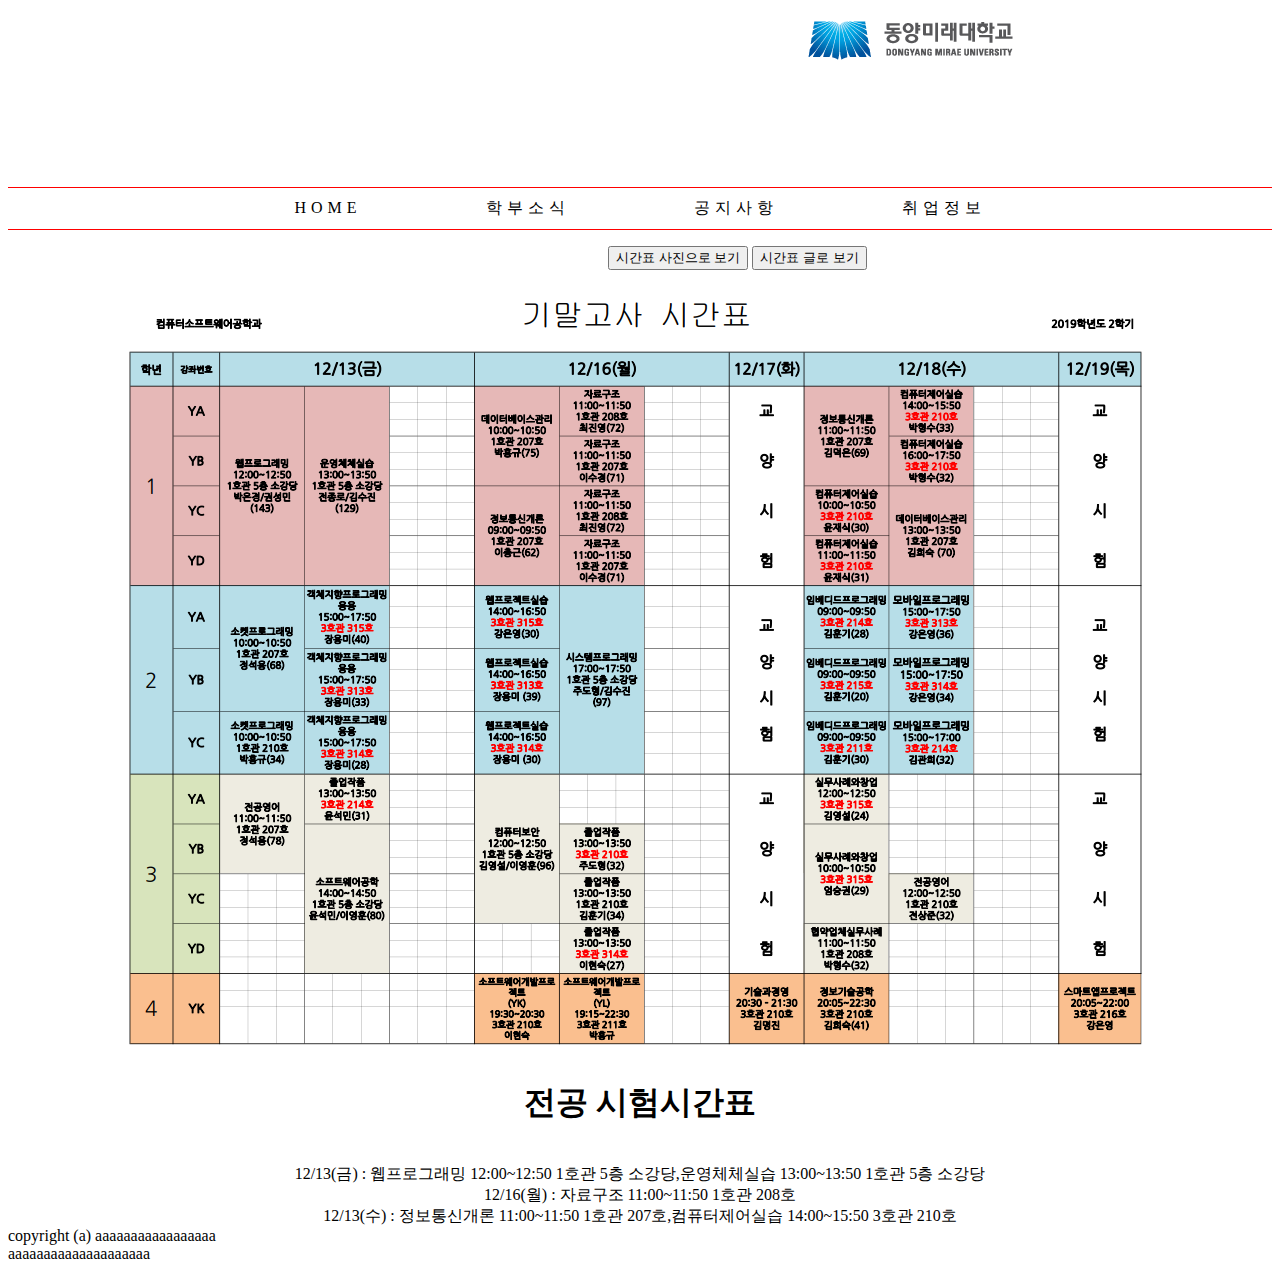
<file: 2.html>
<!DOCTYPE html>
<html lang="en" dir="ltr">
  <head>
    <meta charset="utf-8">
    <title></title>
    <link href="mystyle.css" rel="stylesheet">
  </head>
  <style>
  div {
    text-align: center;
  }
  form {
    margin-left: 600px;
  }
  </style>
  <body>
    <header>
      <h1> <img src="dong.png"> </h1>
    </header>
    <nav>
      <ul>
        <li><a href="index.html">Home</a></li>
        <li><a href="fade.html">학부소식</a></li>
        <li><a href="2.html">공지사항</a></li>
        <li><a href="move.html">취업정보</a></li>
      </ul>
    </nav>
    <script src="http://code.jquery.com/jquery-3.3.1.js"></script>
    <script>
          $(document).ready(function () {
                $("#stoggle").click(function () {
                    $(".slide").slideToggle(3000);
                  });
                  $("#toggle").click(function () {
                      $(".slide2").slideToggle(3000);
                    });
                  });
                  </script>
    <form>
    <input type="button" id="stoggle" value="시간표 사진으로 보기">
    <input type="button" id="toggle" value="시간표 글로 보기">
  </form>
    <div class="slide">
      <img src="test1.png">
    </div>
    <div class="slide2">
      <h1>전공 시험시간표</h1><br>
      12/13(금) : 웹프로그래밍 12:00~12:50 1호관 5층 소강당,운영체체실습 13:00~13:50 1호관 5층 소강당<br>
      12/16(월) : 자료구조 11:00~11:50 1호관 208호 <br>
      12/13(수) : 정보통신개론 11:00~11:50 1호관 207호,컴퓨터제어실습 14:00~15:50 3호관 210호<br>
      <width="500" height="600">
    </div>
    <footer>
      copyright (a) aaaaaaaaaaaaaaaaa <br>
      aaaaaaaaaaaaaaaaaaaa
    </footer>
  </body>
</html>
</file>
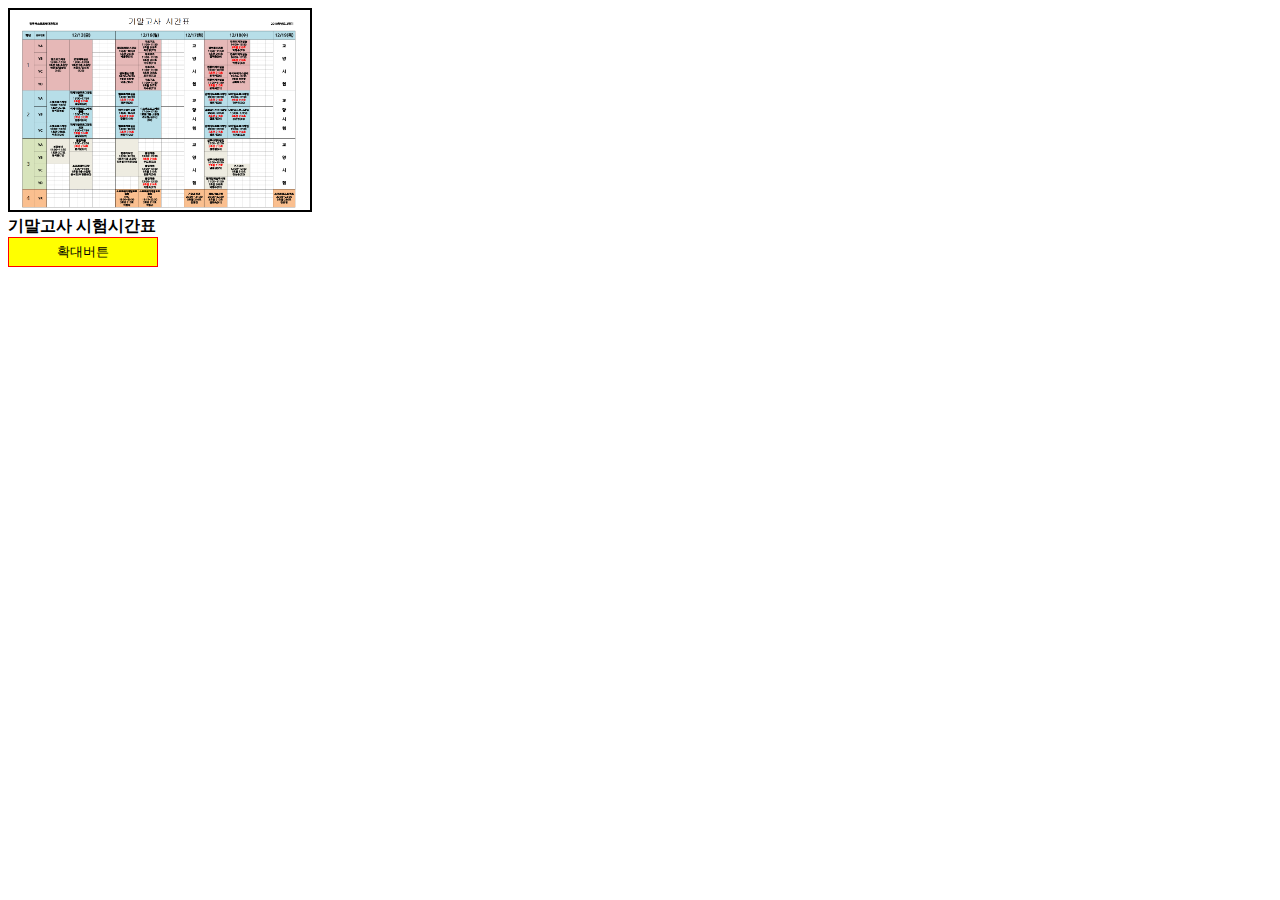
<file: animation.html>
<!doctype html>
<html><head><title>연습</title><meta charset="utf-8">
    <style>
      input {
background:  yellow;
width: 150px;
height: 30px;
border: 1px solid red;
      }
      img{
        border: 2px solid black;
      }

      </style>
    <script src="http://code.jquery.com/jquery-3.3.1.js"></script>
    <script>
          $(document).ready(function () {
          $("#btn").click(function () {
                 $("img").animate({width : "800px"}, 1000);
                 $("img").animate({height : "600px"}, 1000);
                 $("img").animate({borderRadius : "50px"}, 1000);
                  });
                  });
                  </script>
  </head>
  <body>
   <img src="test1.png" width="300" height="200"
   ><br><b>기말고사 시험시간표</b><br>
   <input type="button" id="btn" value="확대버튼">
  </body>
</html>
</file>
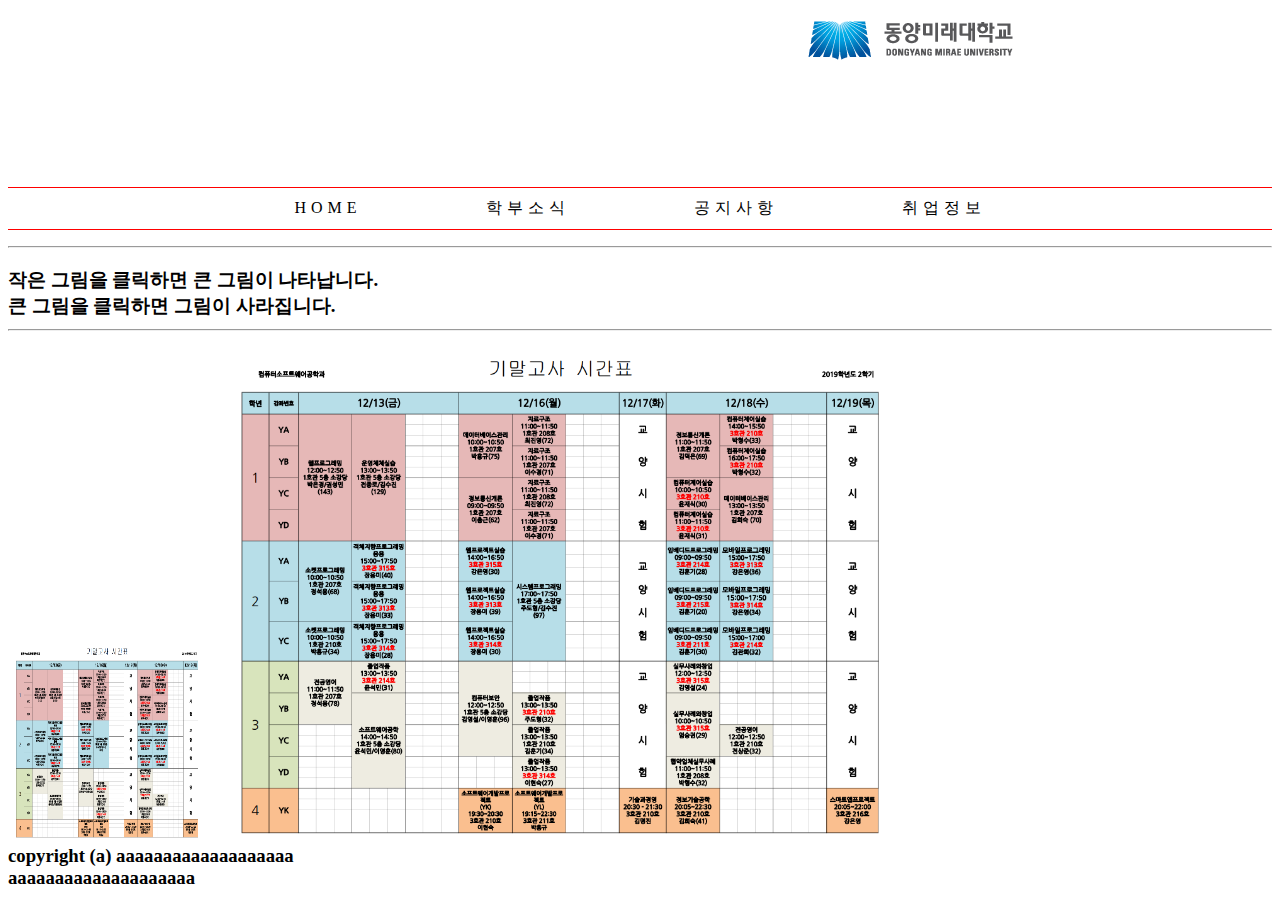
<file: fade.html>
<!doctype html>
<html><head><title></title><meta charset="utf-8">
  <link href="mystyle.css" rel="stylesheet">
</head>
<body>
  <header>
    <h1> <img src="dong.png"> </h1>
  </header>
  <nav>
    <ul>
      <li><a href="index.html">Home</a></li>
      <li><a href="fade.html">학부소식</a></li>
      <li><a href="2.html">공지사항</a></li>
      <li><a href="move.html">취업정보</a></li>
    </ul>
  </nav>
<hr>
<h3>작은 그림을 클릭하면 큰 그림이 나타납니다.<br>
    큰 그림을 클릭하면 그림이 사라집니다.<br>
<hr>
<script src="http://code.jquery.com/jquery-3.3.1.js"></script>
<script>
      $(document).ready(function(){
      $("#s1").click(function()
      {$("#big1").fadeIn(1000);
      });
      $("#big1").click(function () {
      $("#big1").fadeOut(1000);
      });
      });
</script></head>
<body>
            <img src="test1.png" id="s1"width ="200" height = 200>
              <img src="test1.png" id="big1" width ="700" height = 500>
</body>
<footer>
  copyright (a) aaaaaaaaaaaaaaaaaaa <br>
  aaaaaaaaaaaaaaaaaaaa
</footer>
</html>
</file>
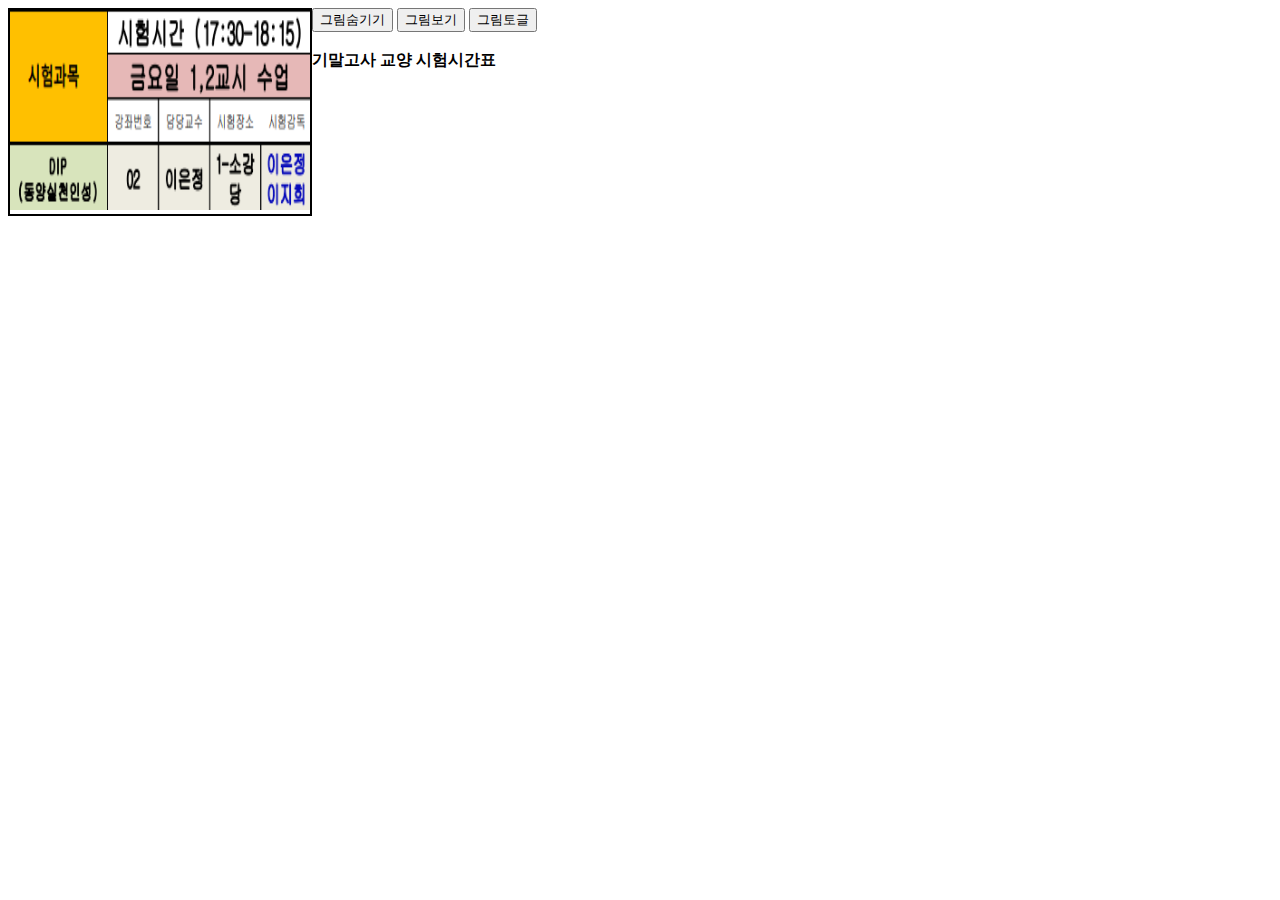
<file: hide.html>
<!DOCTYPE html>
<html lang="en" dir="ltr">
  <head>
    <meta charset="utf-8">
    <title></title>
    <style>
      .special {

        border: 2px solid black;
        float: left;
      }
      </style>
      <script src="http://code.jquery.com/jquery-3.3.1.js"></script>
      <script>
            $(document).ready(function () {
            $("#hide").click(function () {
                   $(".special").hide();
                       });
                   $("#show").click(function () {
                     $(".special").show();
                    });
                    $("#toggle").click(function () {
                      $(".special").toggle();
                     });
                      });
                    </script>
  </head>
  <body>

  <div class="special" id="sun">
    <img src="test2.PNG" width="300" height="200">
  </div>
  <form>
    <input type="button" id="hide" value="그림숨기기">
    <input type="button" id="show" value="그림보기">
    <input type="button" id="toggle" value="그림토글">
  </form>
  <br><b>기말고사 교양 시험시간표</b><br>
  </body>
</html>
</file>
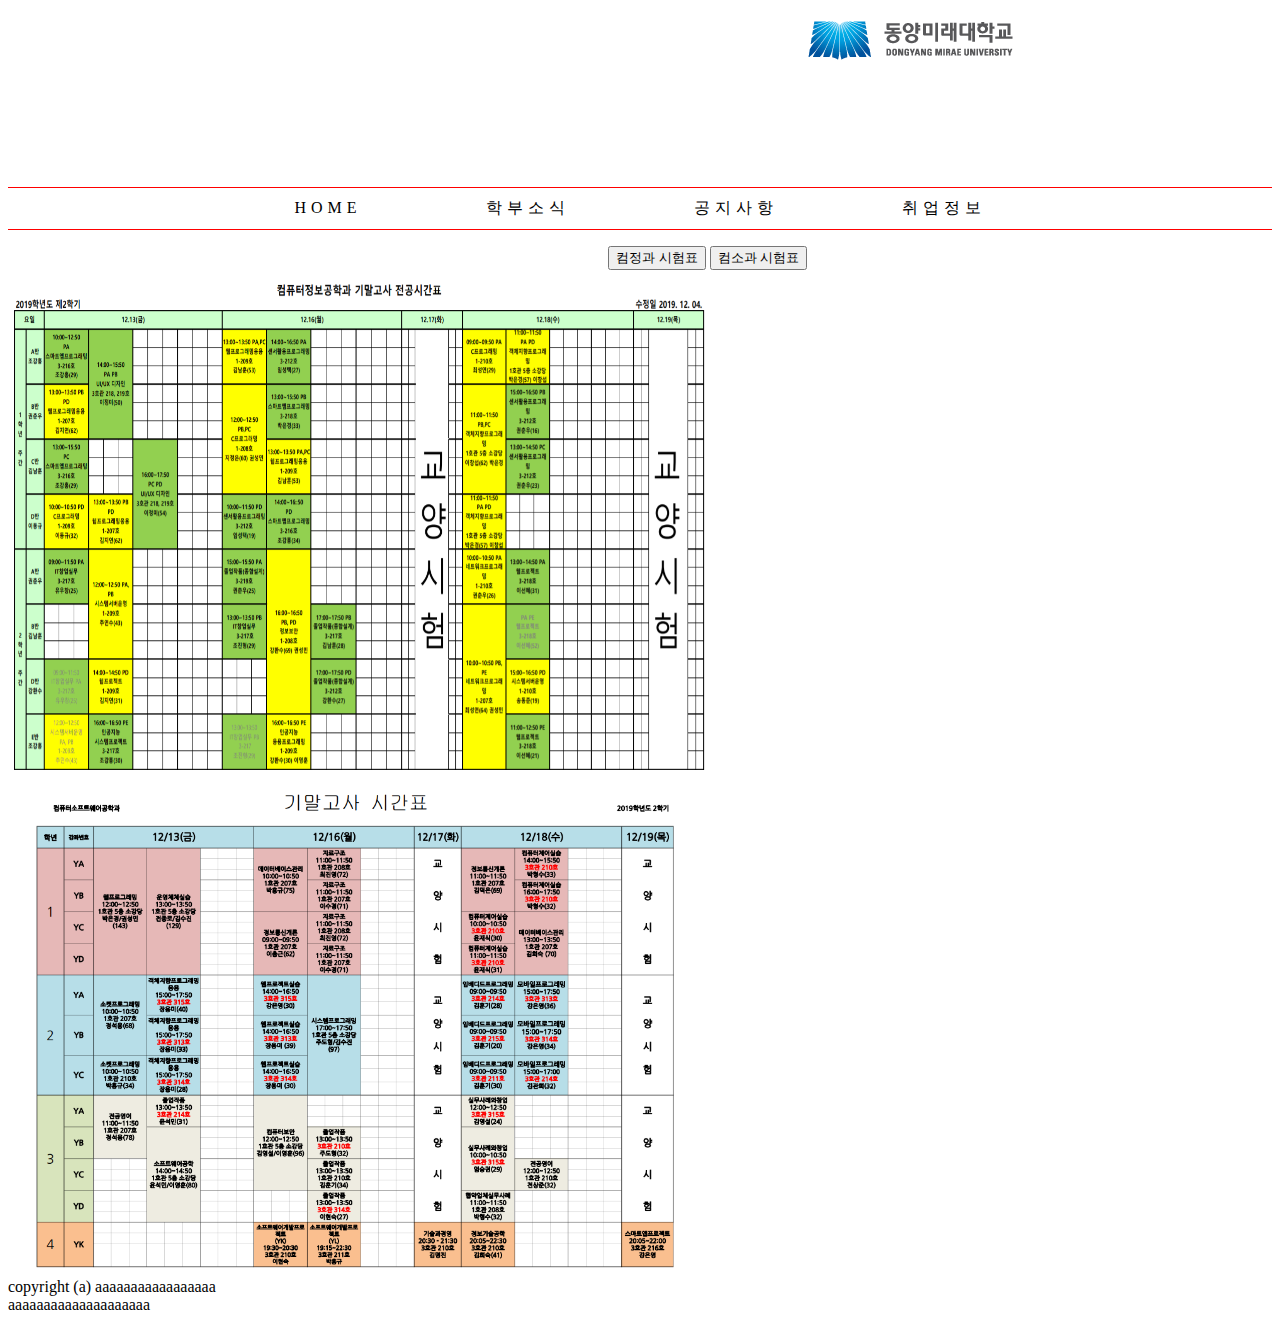
<file: move.html>
<!DOCTYPE html>
<html lang="en" dir="ltr">
  <head>
    <meta charset="utf-8">
    <title></title>
    <link href="mystyle.css" rel="stylesheet">
  </head>
  <style>
  div {
   float: left;

  }
  form {
    margin-left: 600px;
  }


  </style>
  <body>
    <header>
      <h1> <img src="dong.png"> </h1>
    </header>
    <nav>
      <ul>
        <li><a href="index.html">Home</a></li>
        <li><a href="fade.html">학부소식</a></li>
        <li><a href="2.html">공지사항</a></li>
        <li><a href="move.html">취업정보</a></li>
      </ul>
    </nav>
    <script src="http://code.jquery.com/jquery-3.3.1.js"></script>
    <script>
    $(document).ready(function( ){
    $("#btn").click(function( ){
     $("#left").toggle( );
     $("#btn2").click(function( ){
      $("#right").toggle( );
       });
      });
     });
            </script>
            <form>
              <input type="button" id="btn" value="컴정과 시험표">
              <input type="button" id="btn2" value="컴소과 시험표">
            </form>
            <div>
              <img src="test3.PNG" id="left" width="700px" height="500px">
              <img src="test1.png" id="right" width="700px" height="500px">

            </div>
            </body>
   <footer>
     copyright (a) aaaaaaaaaaaaaaaaa <br>
     aaaaaaaaaaaaaaaaaaaa
   </footer>

</html>
</file>
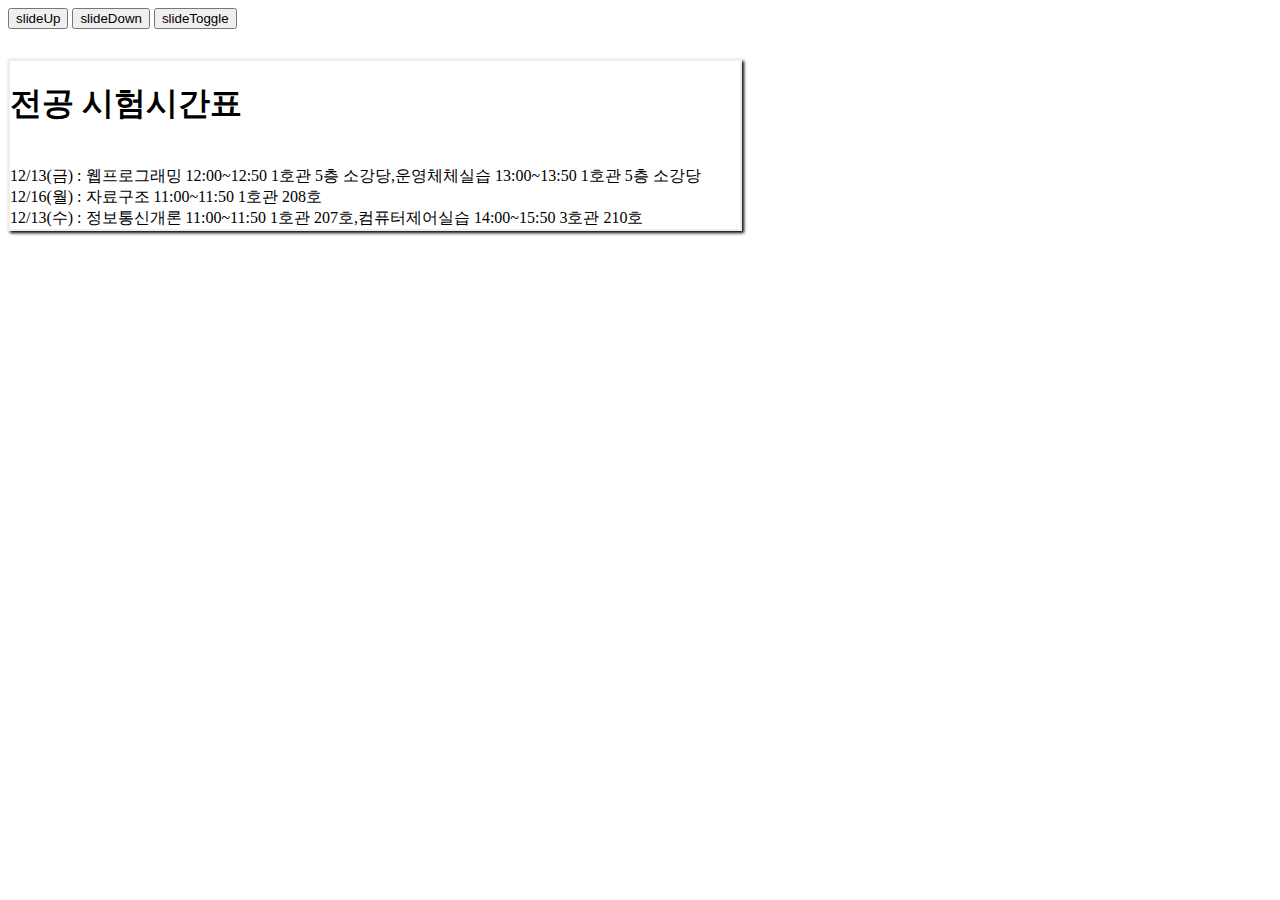
<file: slideupdown.html>
<!doctype html>
<html><head><title>연습</title><meta charset="utf-8">
    <style>
      .slide {

        width: 730px;
        border: 2px solid #eee;
        box-shadow: 2px 2px 3px #000;
        float: left;
        margin-top: 30px;
        margin-right: 20px;
      }
      </style>
    <script src="http://code.jquery.com/jquery-3.3.1.js"></script>
    <script>
          $(document).ready(function () {
          $("#sup").click(function () {
                 $(".slide").slideUp(3000);
                });
                $("#sdown").click(function () {
                    $(".slide").slideDown(3000);
                });
                $("#stoggle").click(function () {
                    $(".slide").slideToggle(3000);
                  });
                  });
                  </script>
  </head>
  <body>
 <form>
   <input type="button" id="sup" value="slideUp">
   <input type="button" id="sdown" value="slideDown">
   <input type="button" id="stoggle" value="slideToggle">
 </form>
 </div>
 <div class="slide">
   <h1>전공 시험시간표</h1><br>
   12/13(금) : 웹프로그래밍 12:00~12:50 1호관 5층 소강당,운영체체실습 13:00~13:50 1호관 5층 소강당<br>
   12/16(월) : 자료구조 11:00~11:50 1호관 208호 <br>
   12/13(수) : 정보통신개론 11:00~11:50 1호관 207호,컴퓨터제어실습 14:00~15:50 3호관 210호<br>
   <width="500" height="600">
 </div>
  </body>
</html>
</file>
<file: mystyle.css>
header {
  height: 150px;
  margin : 10px;
}
header h1{
  margin-left: 790px;
}
nav {
  margin : 0px;
}
nav ul {
  list-style: none;
  text-align: center;
  border-top: 1px solid red;
  border-bottom: 1px solid red;
  padding: 10px 0;
}
nav ul li {
  display: inline;
  text-transform: uppercase;
  padding: 0 10px;
  margin: 50px;
  letter-spacing: 5px;
}
nav ul li a {
  text-decoration: none;
  color: black;
}
nav ul li a:hover {
  text-decoration: underline;
  color:orange;
}
 aside#left{
   width: 150px;
   float: left;
 }
 #left ul{
   color: #fff;
   list-style: none;
   text-indent: 15px;
 }
 #left h3{
   background: #e3e3e3;
 }
 #left ul li {
   background: #3f3f3f;
   font-size: 20px;
   width: 200px;
 }
 #left ul li a{
   text-decoration: none;
   color: #fff;
   display: block;
 }
 #left ul li a:hover {
   background:  #d03;
 }
 #main{
   color: #444;
   overflow: hidden;
   float: left;
   margin-left: 0px;
 }
 footer {
   clear: both;
 }
 iframe {
   margin-left: 200px;
 }
</file>
